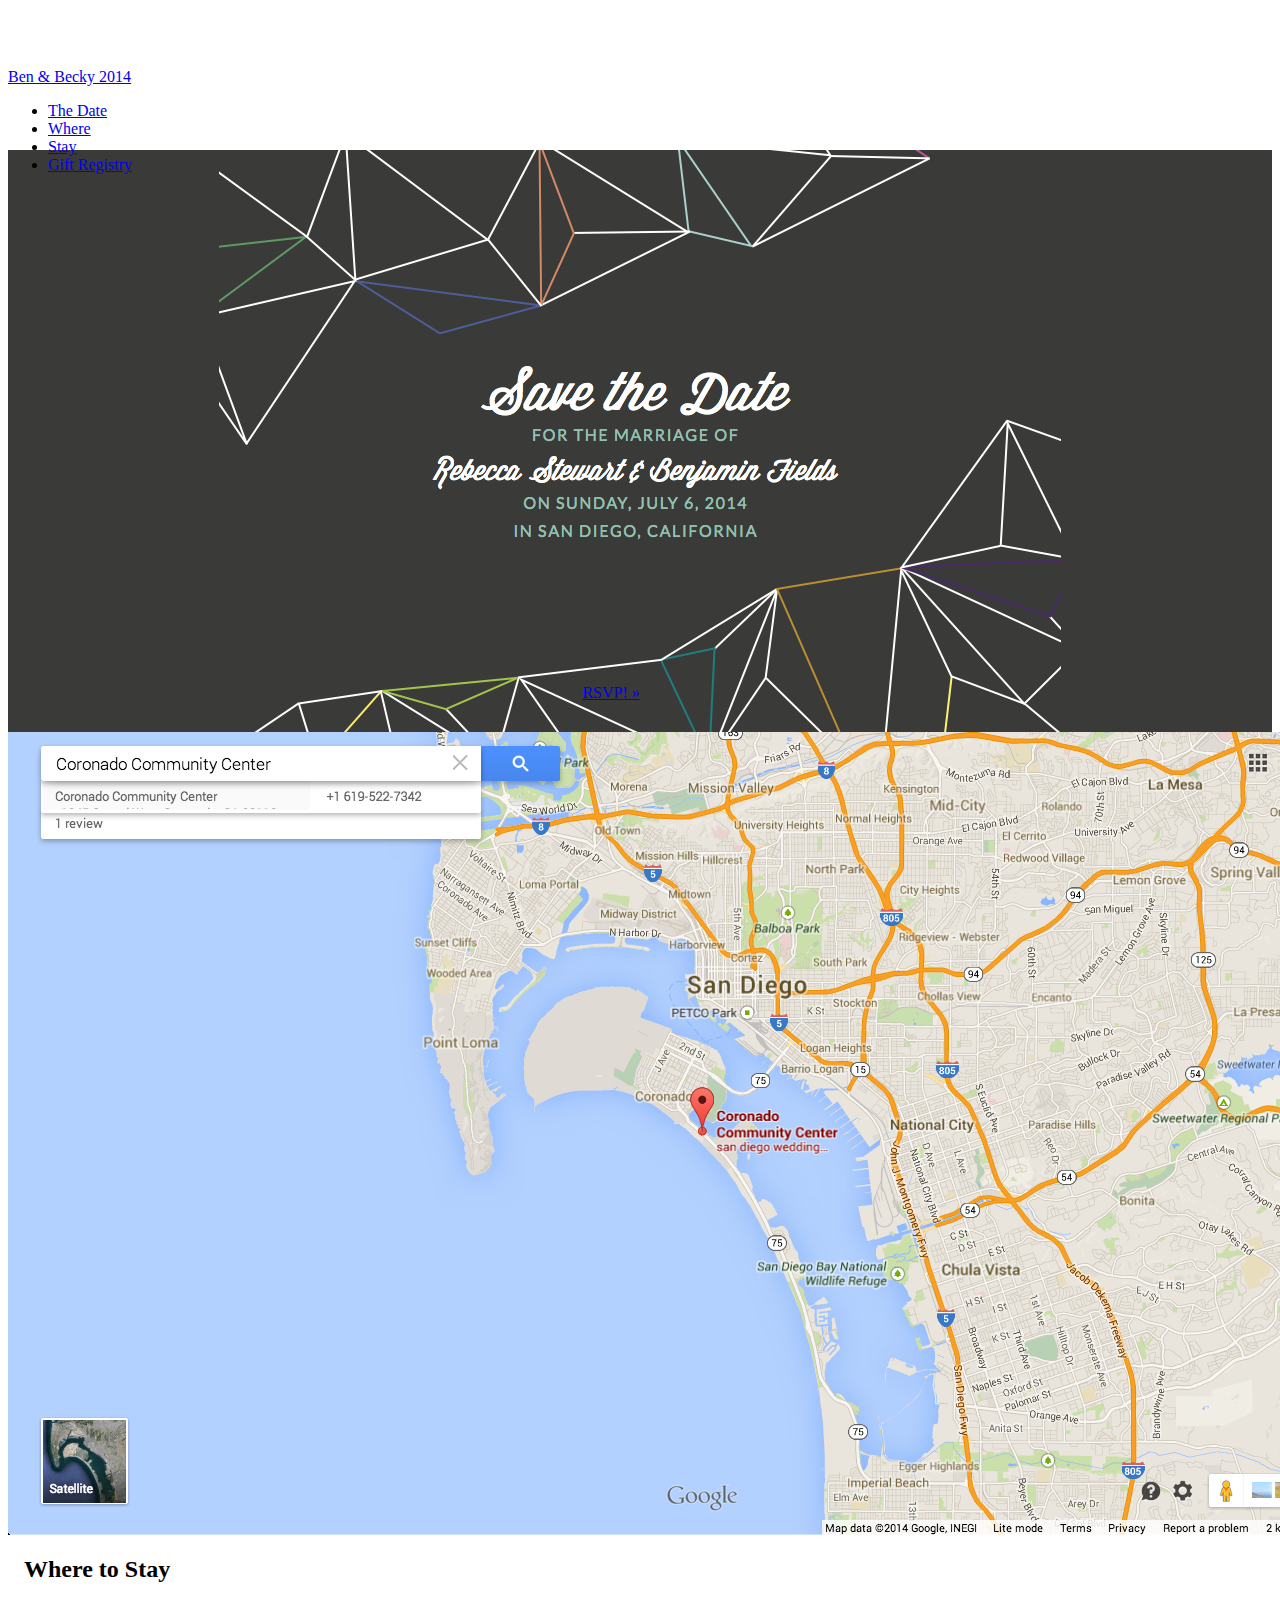
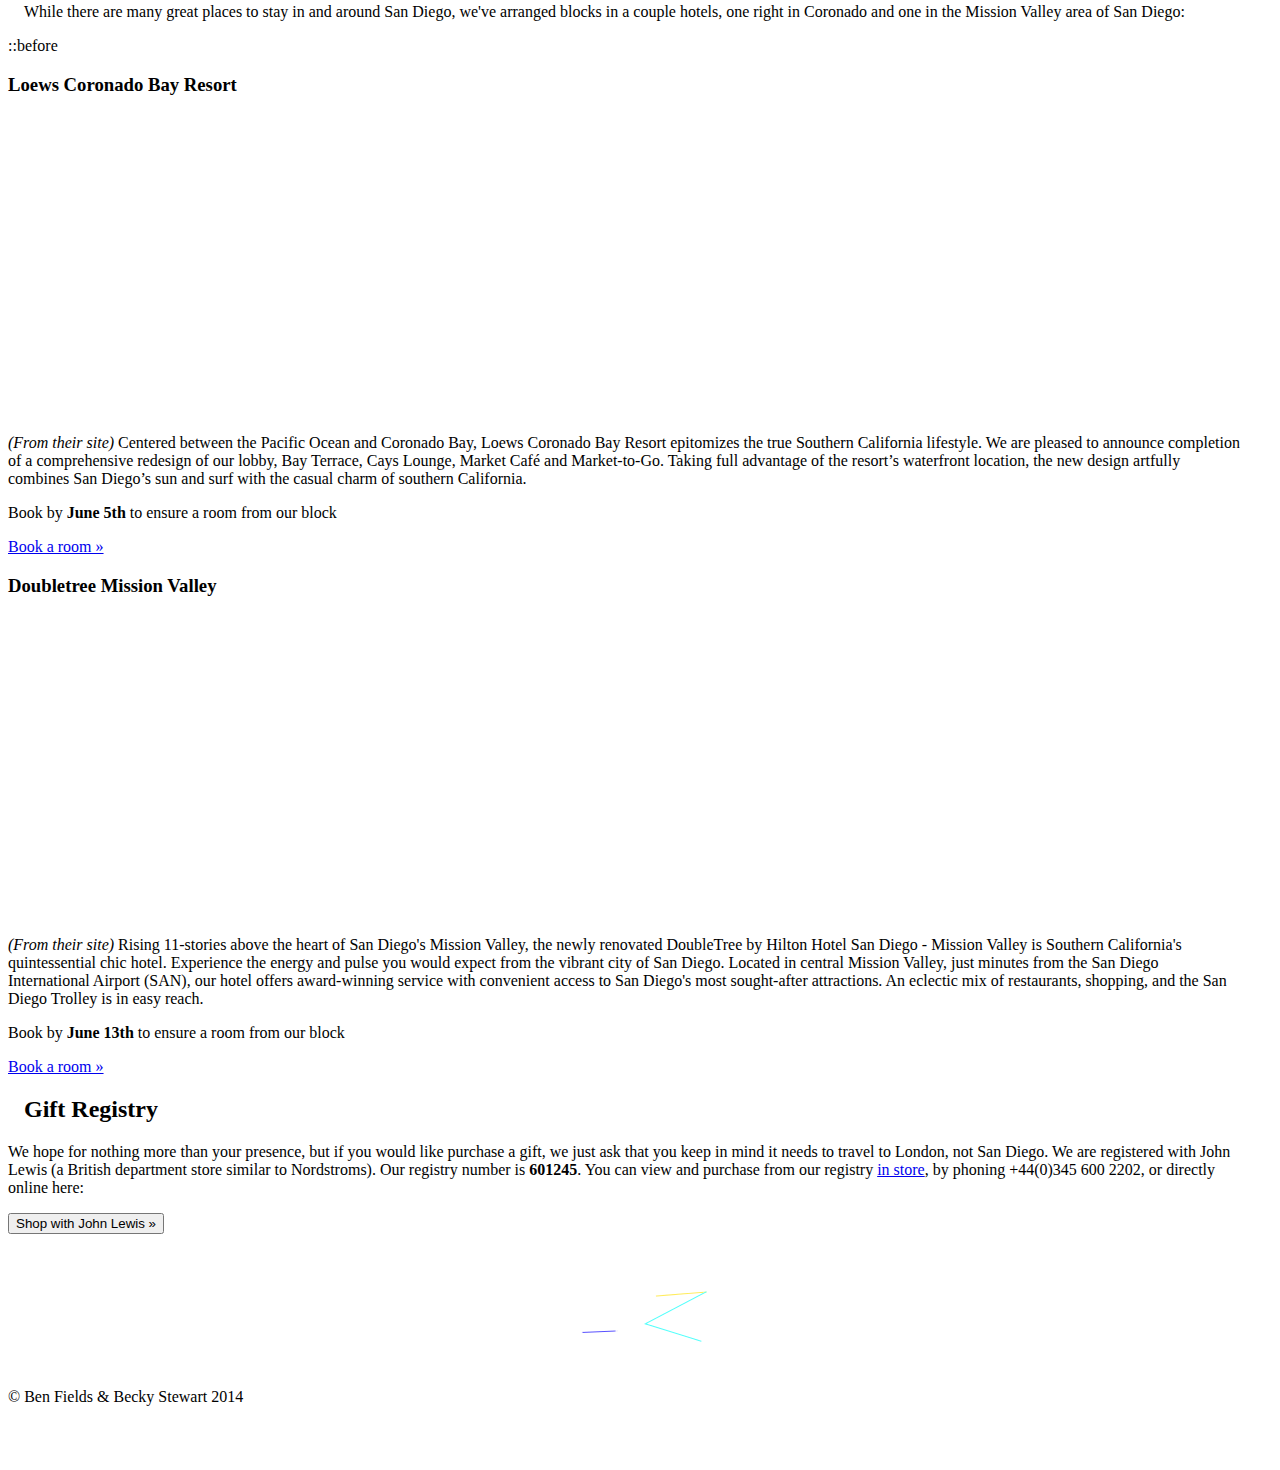
<file: index.html>
<!DOCTYPE html>
<!--[if lt IE 7]>      <html class="no-js lt-ie9 lt-ie8 lt-ie7"> <![endif]-->
<!--[if IE 7]>         <html class="no-js lt-ie9 lt-ie8"> <![endif]-->
<!--[if IE 8]>         <html class="no-js lt-ie9"> <![endif]-->
<!--[if gt IE 8]><!--> <html class="no-js"> <!--<![endif]-->
<head><script type="text/javascript">var _gaq=_gaq||[];_gaq.push(['_setSiteSpeedSampleRate',100]);</script>
<meta charset="utf-8">
<meta http-equiv="X-UA-Compatible" content="IE=edge,chrome=1">
<title>Ben & Becky 2014</title>
<meta name="description" content="">
<meta name="viewport" content="width=device-width">
<link rel="stylesheet" href="http://benandbecky2014.com/css/A.bootstrap.min.css.pagespeed.cf.YcLcgWTN-K.css">
<style>
body{
  padding-top:60px;
  padding-bottom:40px
  }
.page-header, .page-desc{
  padding-left:16px;
}
.rsvp{
  position: absolute;
  bottom: 22%;
  left: 45.5%;
}
</style>
<link rel="stylesheet" href="http://benandbecky2014.com/css/A.bootstrap-responsive.min.css+main.css,Mcc.68LI59rtUS.css.pagespeed.cf.G8sv4oP6Gq.css"/>
<script src="http://benandbecky2014.com/js/vendor/modernizr-2.6.2-respond-1.1.0.min.js.pagespeed.jm.v4xbtwUcCJ.js"></script>
</head>
<body>
<!--[if lt IE 7]>
            <p class="chromeframe">You are using an <strong>outdated</strong> browser. Please <a href="http://browsehappy.com/">upgrade your browser</a> or <a href="http://www.google.com/chromeframe/?redirect=true">activate Google Chrome Frame</a> to improve your experience.</p>
        <![endif]-->
<!-- This code is taken from http://twitter.github.com/bootstrap/examples/hero.html -->
<div class="navbar navbar-inverse navbar-fixed-top">
<div class="navbar-inner">
<div class="container">
<a class="btn btn-navbar" data-toggle="collapse" data-target=".nav-collapse">
<span class="icon-bar"></span>
<span class="icon-bar"></span>
<span class="icon-bar"></span>
</a>
<a class="brand" href="#">Ben & Becky 2014</a>
<div class="nav-collapse collapse">
<ul class="nav" id="top-nav">
<!-- <li ><a href="#">Top</a></li> -->
<li><a href="#section-1">The Date</a></li>
<li><a href="#section-2">Where</a></li>
<li><a href="#section-3">Stay</a></li>
<li><a href="#section-4">Gift Registry</a></li>
</ul>
<!-- <form class="navbar-form pull-right">
                                                  <a class="btn btn-success" href="#">Back To Untame!</a>
                                              </form> -->
</div><!--/.nav-collapse -->
</div>
</div>
</div>
<div class="container">
<div class="block" id="section-1" style="background:#3a3a39;">
<div class="image_wrapper">
<img src="img/save_the_date.png" style="display:block;margin:auto;margin-top:-40px" \>
</div>
<a class="btn btn-primary btn-large rsvp" role="button" href="https://docs.google.com/forms/d/1I71T-INXVqIWeTWu9WMfhwU4zoaM52Qqrq8jGirJYpY/viewform">RSVP! »</a>
</div>
<div class="block" id="section-2">
<a href="https://goo.gl/maps/DoKDm" target=_blank>
<div class="textfloat">
<h3 style="display:inline">Where: </h3> Sunday 6 July 2014 – Ceremony begins at 3pm – Coronado Community Center.
</div>
<div class="image_wrapper">
<img src="img/location.png" style="display:block;margin:auto;margin-top:-40px;" \>
</div>
</a>
</div> <!-- end block -->
<div class="block" id="section-3" style="margin-right:2em">
<h2 class="page-header">
Where to Stay
</h2>
<p class="page-desc">While there are many great places to stay in and around San Diego, we've arranged blocks in a couple hotels, one right in Coronado and one in the Mission Valley area of San Diego:
<div class="row">
::before
<div class="span5 offset1">
<h3>Loews Coronado Bay Resort</h3>
<iframe src="https://www.google.com/maps/embed?pb=!1m18!1m12!1m3!1d53760.82578784399!2d-117.13480200000004!3d32.631448999999705!2m3!1f0!2f0!3f0!3m2!1i1024!2i768!4f13.1!3m3!1m2!1s0x80d94d7b8d888ccd%3A0x609c0829f5394a08!2sLoews+Coronado+Bay+Resort!5e0!3m2!1sen!2suk!4v1398295721485" width="100%" height="300" frameborder="0" style="border:0"></iframe>
<p class="hotel-desc"><em>(From their site)</em> Centered between the Pacific Ocean and Coronado Bay, Loews Coronado Bay Resort epitomizes the true Southern California lifestyle. We are pleased to announce completion of a comprehensive redesign of our lobby, Bay Terrace, Cays Lounge, Market Café and Market-to-Go. Taking full advantage of the resort’s waterfront location, the new design artfully combines San Diego’s sun and surf with the casual charm of southern California.</p>
<p>Book by <strong>June 5th</strong> to ensure a room from our block</p>
<a class="btn btn-primary" role="button" href="https://resweb.passkey.com/go/StewartFields">Book a room »</a>
</div>
<div class="span5">
<h3>Doubletree Mission Valley</h3>
<iframe src="https://www.google.com/maps/embed?pb=!1m14!1m8!1m3!1d13419.386676301443!2d-117.16790801593017!3d32.76980282911972!3m2!1i1024!2i768!4f13.1!3m3!1m2!1s0x80d9553af85b1c11%3A0xa48611e9d9040b81!2sDoubleTree+by+Hilton+Hotel+San+Diego+-+Mission+Valley!5e0!3m2!1sen!2suk!4v1398296104247" width="100%" height="300" frameborder="0" style="border:0"></iframe>
<p class="hotel-desc"><em>(From their site)</em> Rising 11-stories above the heart of San Diego's Mission Valley, the newly renovated DoubleTree by Hilton Hotel San Diego - Mission Valley is Southern California's quintessential chic hotel. Experience the energy and pulse you would expect from the vibrant city of San Diego. Located in central Mission Valley, just minutes from the San Diego International Airport (SAN), our hotel offers award-winning service with convenient access to San Diego's most sought-after attractions. An eclectic mix of restaurants, shopping, and the San Diego Trolley is in easy reach.</p>
<p>Book by <strong>June 13th</strong> to ensure a room from our block</p>
<a class="btn btn-primary" role="button" href="http://doubletree.hilton.com/en/dt/groups/personalized/S/SDGO-DT-601-20140704/index.jhtml?WT.mc_id=POG">Book a room »</a>
</div>
</div> <!-- end block -->
<div class="block" id="section-4">
<h2 class="page-header">
Gift Registry
</h2>
<div class="row">
  <div class="span8 offset2">
    <p>
    We hope for nothing more than your presence, but if you would like purchase a gift, we just ask that you keep in mind it needs to travel to London, not San Diego. We are registered with John Lewis (a British department store similar to Nordstroms). Our registry number is <strong>601245</strong>. You can view and purchase from our registry <a href="http://www.johnlewis.com/our-shops">in store</a>, by phoning +44(0)345 600 2202, or  directly online here:<form action="https://www.johnlewisgiftlist.com/giftint/guestpassword" method="POST">
          <input type="hidden" name="giftListNumber" value="601245">
          <input type="submit" value="Shop with John Lewis »" class="btn">
      </form>
     <!-- <a href="https://www.johnlewisgiftlist.com/giftint/JSPs/GiftList/BuyGifts/GuestFindAList.jsp">John Lewis Online</a> -->
    </p>
    </div>
  </div>
</div> <!-- end block -->
<footer style="width:100%">
  <img src="img/line-drawing.png" style="width:146px;height:86px;margin:1em;margin-left:45%"\>
<p>&copy; Ben Fields & Becky Stewart 2014</p>
</footer>
</div> <!-- /container -->
<script src="https://ajax.googleapis.com/ajax/libs/jquery/1.8.3/jquery.min.js"></script>
<script>window.jQuery||document.write('<script src="js/vendor/jquery-1.8.3.min.js"><\/script>')</script>
<script src="http://benandbecky2014.com/js/vendor/bootstrap.min.js.pagespeed.jm.2a-wIawA8s.js"></script>
<script src="http://benandbecky2014.com/js/plugins.js.pagespeed.jm.DzfwdQFfYB.js"></script>
<script>//<![CDATA[

//]]></script>
<script>$('#top-nav').onePageNav({currentClass:'active',changeHash:true,scrollSpeed:1200});</script>
<script type="text/javascript">if(window.parent==window){var _gaq=_gaq||[];_gaq.push(['_setAccount','UA-21036234-1']);_gaq.push(['_setDomainName','benandbecky2014.com']);_gaq.push(['_setAllowLinker',true]);_gaq.push(['_trackPageview']);(function(){var ga=document.createElement('script');ga.type='text/javascript';ga.async=true;ga.src='http://www.google-analytics.com/ga.js';var s=document.getElementsByTagName('script')[0];s.parentNode.insertBefore(ga,s);})();}</script></body>
</html>
</file>
